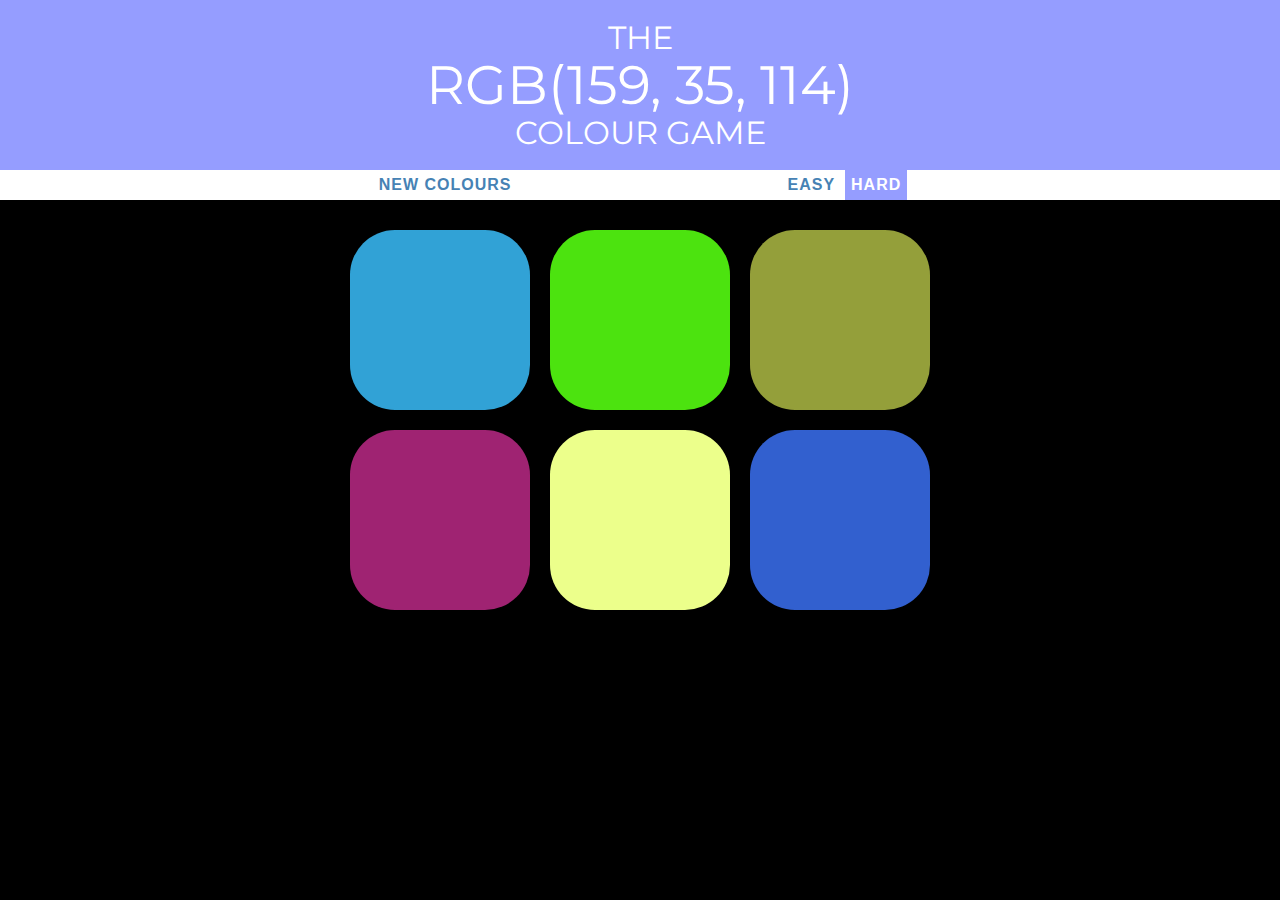
<file: index.html>
<!DOCTYPE html>
<html lang="en">
<head>
    <title>The RGB Colour Game</title>
    <link href="https://fonts.googleapis.com/css2?family=Montserrat:wght@500&display=swap" rel="stylesheet">
    <link rel="stylesheet" href="rgbGame.css">
</head>
<body>
<h1>The 
    <br>
    <span id="colorDisplay">RGB</span> 
    <br>
    Colour Game</h1>

    <div id="stripe">
        <button id="reset">New Colours</button>
        <span id="message"></span>
        <button id="easyBtn">Easy</button>
        <button id="hardBtn" class="selected">Hard</button>
    </div>


    <div id="container">
        <div class="square"></div>
        <div class="square"></div>
        <div class="square"></div>
        <div class="square"></div>
        <div class="square"></div>
        <div class="square"></div>   
    </div>




<script type="text/javascript" src="rgbGame.js"></script>
</body>
</html>
</file>
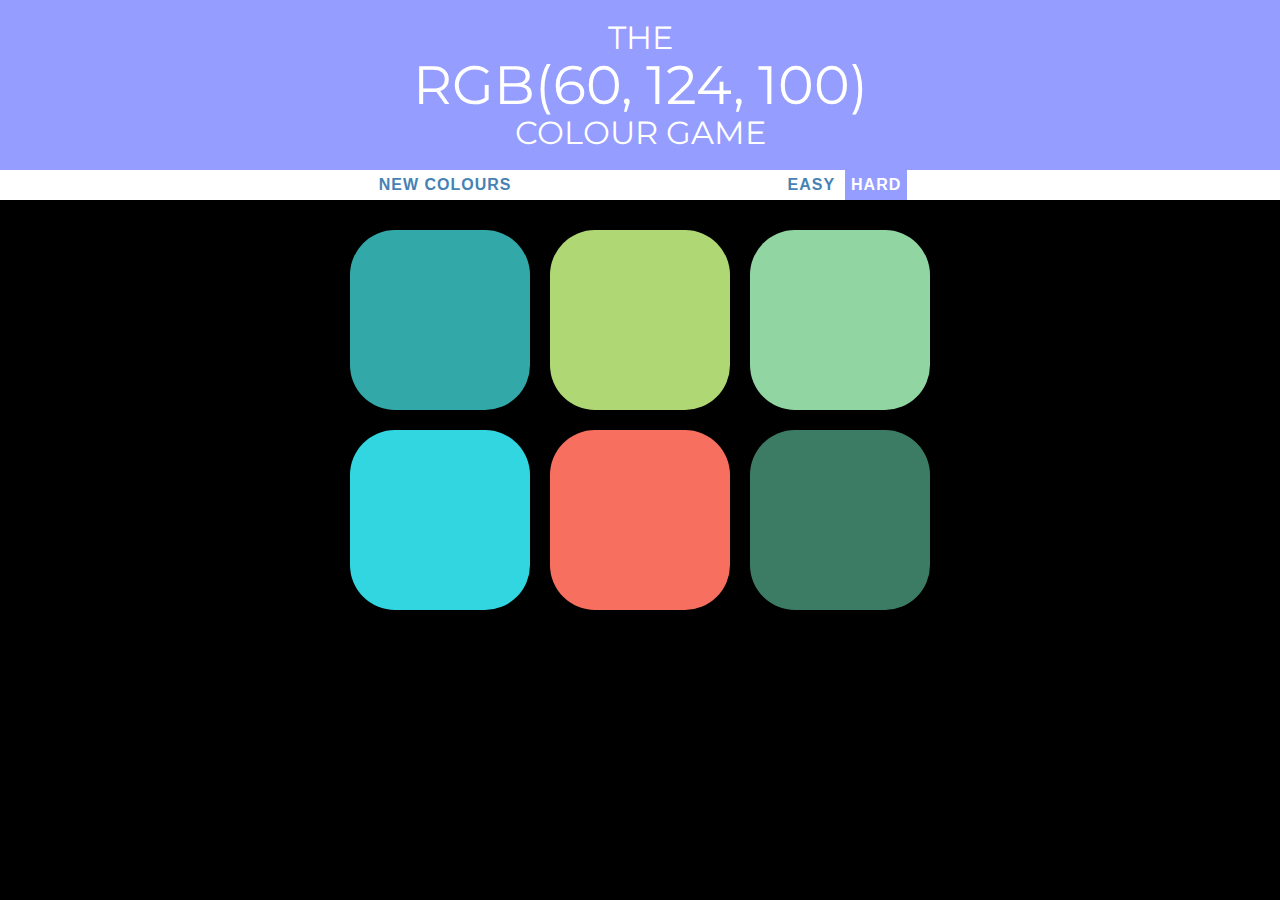
<file: rgbGame.html>
<!DOCTYPE html>
<html lang="en">
<head>
    <title>The RGB Colour Game</title>
    <link href="https://fonts.googleapis.com/css2?family=Montserrat:wght@500&display=swap" rel="stylesheet">
    <link rel="stylesheet" href="rgbGame.css">
</head>
<body>
<h1>The 
    <br>
    <span id="colorDisplay">RGB</span> 
    <br>
    Colour Game</h1>

    <div id="stripe">
        <button id="reset">New Colours</button>
        <span id="message"></span>
        <button id="easyBtn">Easy</button>
        <button id="hardBtn" class="selected">Hard</button>
    </div>


    <div id="container">
        <div class="square"></div>
        <div class="square"></div>
        <div class="square"></div>
        <div class="square"></div>
        <div class="square"></div>
        <div class="square"></div>   
    </div>




<script type="text/javascript" src="rgbGame.js"></script>
</body>
</html>
</file>
<file: rgbGame.css>
body {
    background-color: black;
    margin: 0;
    font-family: 'Montserrat', sans-serif;

}

.square {
    width: 30%;
    background: purple;
    padding-bottom: 30%;
    float: left;
    margin: 1.66%;
    border-radius: 25%;
    transition: background 0.6s;
    /* the following two arent necessary but they make this feature browser friendly - safari and mozilla*/
    -webkit-transition: background 0.6s;
    -moz-transition: background 0.6s;
}

#container {
    margin: 20px auto;
    max-width: 600px;
}

#colorDisplay {
    font-size: 170%;
}
h1 {
    color: white;
    text-align: center;
    background: #959DFF;
    margin: 0;
    font-weight: normal;
    text-transform: uppercase;
    line-height: 1.1;
    padding: 20px 0;
}

#message {
    display: inline-block;
    width: 20%;
}
#stripe {
    background: white;
    height: 30px;
    text-align: center;
    color: black;
}

.selected {
    color: white;
    background-color: #959DFF;
}

button {
    background: none;
    border: none;
    text-transform: uppercase;
    height: 100%;
    font-weight: 700;
    color: steelblue;
    letter-spacing: 1px;
    font-size: inherit;
    transition: all 0.5s;
    -webkit-transition: all 0.5s;
    -moz-transition: all 0.5s;
    outline: none;
}

button:hover {
    color: white;
    background-color: #959DFF;
}
</file>
